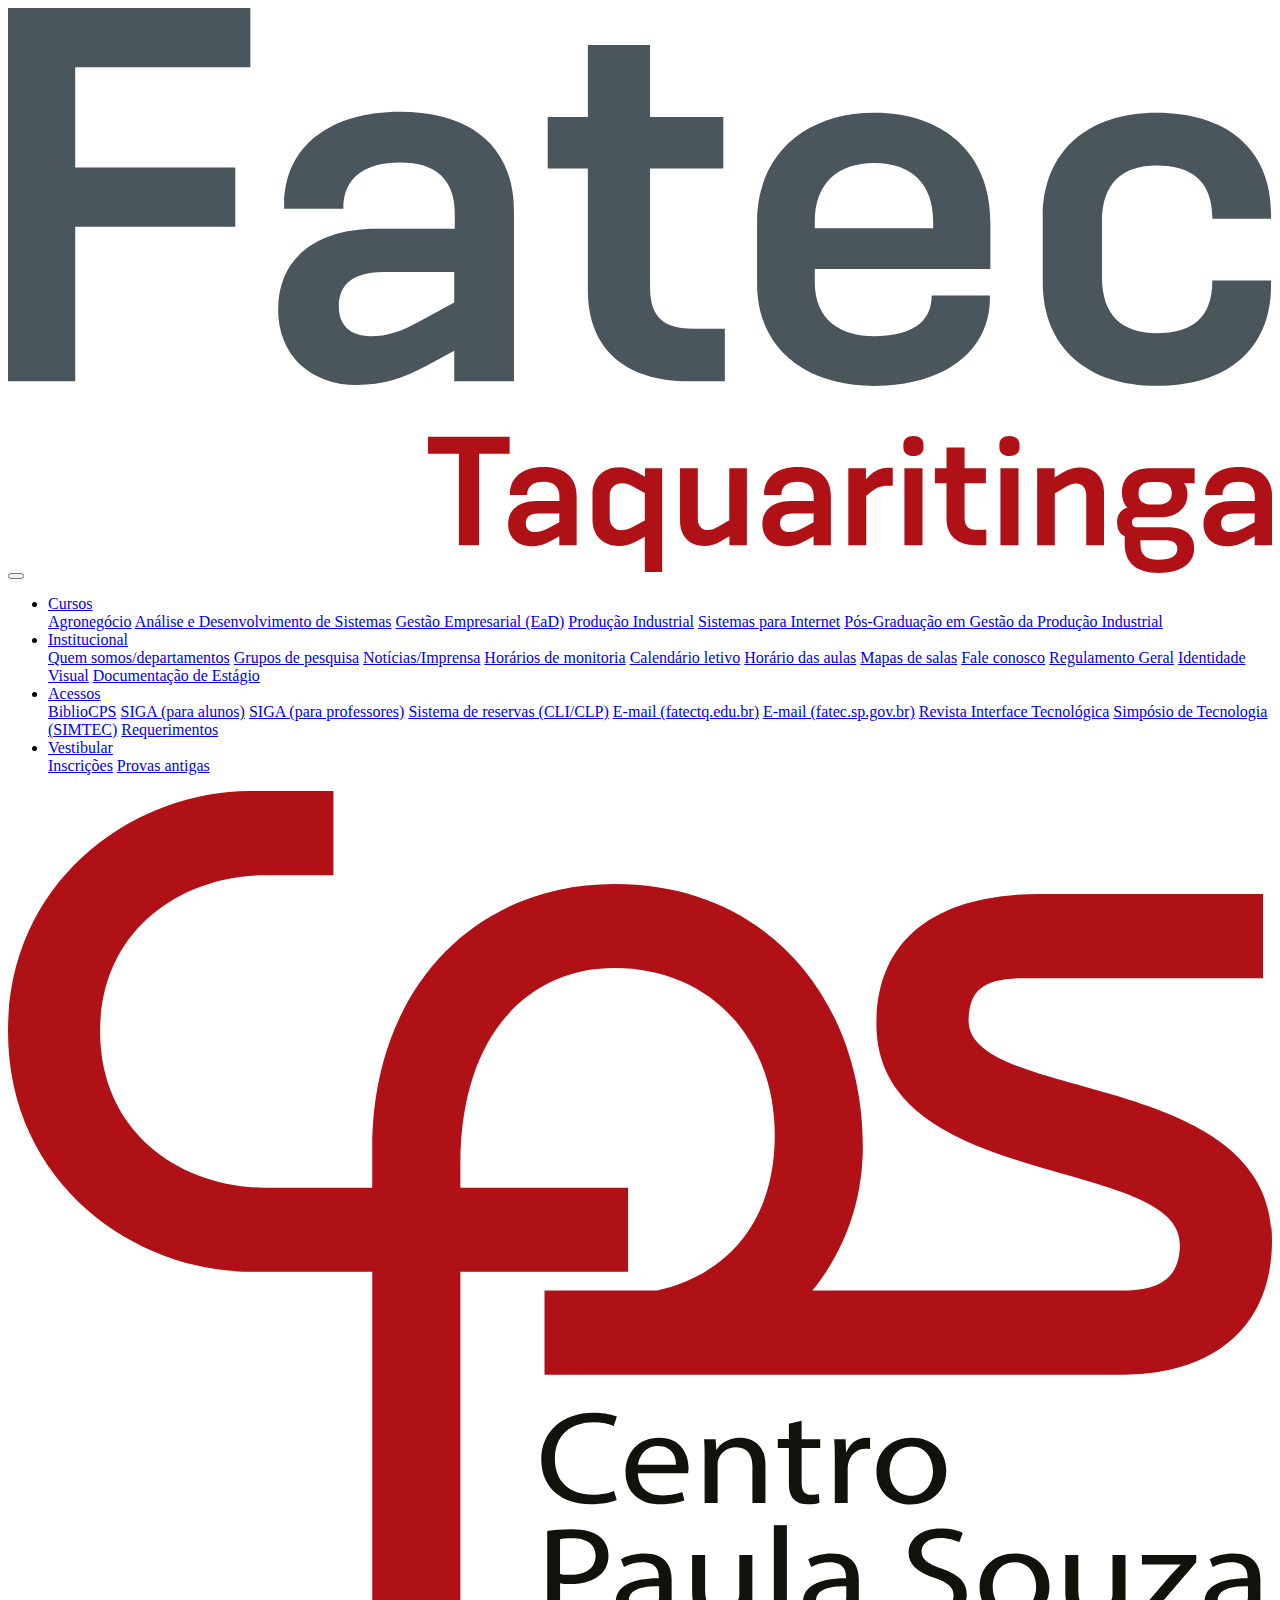
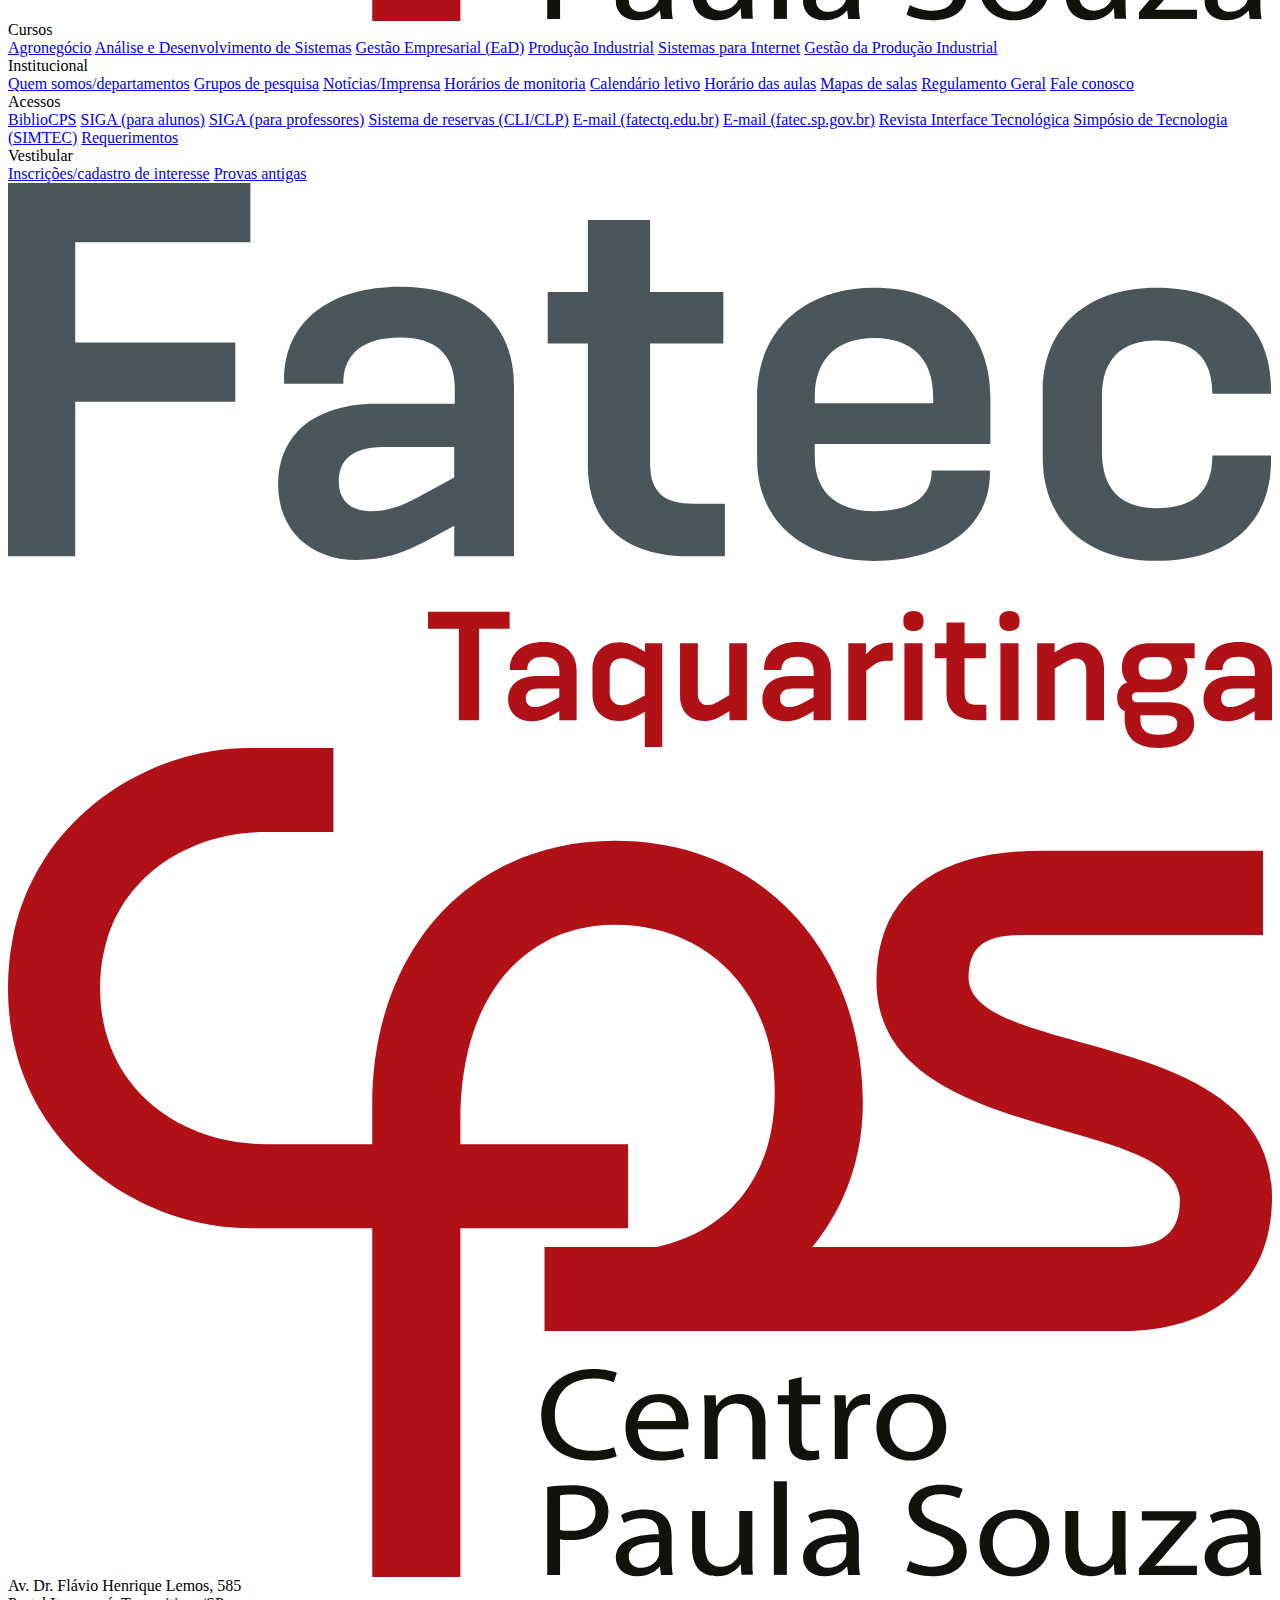
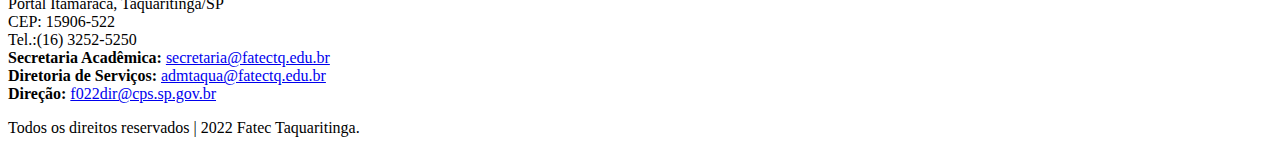
<file: requerimentos.html>
<html lang="pt-BR">
    <head>
    <meta charset="utf-8">
    <meta name="viewport" content="width=device-width, initial-scale=1">
    <meta name="csrf-token" content="vHOGfEWfdsjVriNh5C4J6uqwZacs4Py7kEQFyIAH">

    <title>Faculdade de Tecnologia de Taquaritinga - Fatec Taquaritinga</title>

    <!-- Fonts -->
    <link rel="stylesheet" href="https://fonts.googleapis.com/css2?family=Nunito:wght@400;600;700&amp;display=swap">

    <!-- Styles -->
    <link href="https://cdn.jsdelivr.net/npm/bootstrap@5.0.0-beta2/dist/css/bootstrap.min.css" rel="stylesheet" integrity="sha384-BmbxuPwQa2lc/FVzBcNJ7UAyJxM6wuqIj61tLrc4wSX0szH/Ev+nYRRuWlolflfl" crossorigin="anonymous">
    <link rel="stylesheet" href="https://www.fatectq.edu.br/css/site.css">

    <!-- Scripts -->
    <script src="https://www.fatectq.edu.br/js/site.js" defer=""></script>
</head>
<body class="d-flex flex-column">

    <nav class="navbar navbar-expand-lg navbar-light bg-white py-3">
    <div class="container justify-content-around">
        <a class="navbar-brand" href="/">
            <img src="img/logoFatec.svg" alt="Fatec Taquaritinga">
        </a>

        <button class="navbar-toggler" type="button" data-bs-toggle="collapse" data-bs-target="#menuTopo" aria-controls="menuTopo" aria-expanded="false" aria-label="Exibir links">
            <span class="navbar-toggler-icon"></span>
        </button>

        <div class="collapse navbar-collapse text-center" id="menuTopo">
            <ul class="navbar-nav mx-auto">
            <li class="nav-item dropdown">
                <a class="nav-link" href="#" id="navbarDropdownCursos" role="button" data-bs-toggle="dropdown" aria-haspopup="true" aria-expanded="false">
                Cursos
                </a>
                <div class="dropdown-menu" aria-labelledby="navbarDropdownCursos">
                    <a class="dropdown-item" href="https://www.fatectq.edu.br/curso/agronegocio">Agronegócio</a>
                    <a class="dropdown-item" href="https://www.fatectq.edu.br/curso/analise-e-desenvolvimento-de-sistemas">Análise e Desenvolvimento de Sistemas</a>
                    <a class="dropdown-item" href="https://www.fatectq.edu.br/curso/gestao-empresarial">Gestão Empresarial (EaD)</a>
                    <a class="dropdown-item" href="https://www.fatectq.edu.br/curso/gestao-da-producao-industrial">Produção Industrial</a>
                    <a class="dropdown-item" href="https://www.fatectq.edu.br/curso/sistemas-para-internet">Sistemas para Internet</a>
                    <a class="dropdown-item" href="https://www.fatectq.edu.br/curso/gestao-da-producao-industrial">Pós-Graduação em Gestão da Produção Industrial</a>
                    
                </div>
            </li>
            <li class="nav-item dropdown">
                <a class="nav-link" href="#" id="navbarDropdownInst" role="button" data-bs-toggle="dropdown" aria-haspopup="true" aria-expanded="false">
                Institucional
                </a>
                <div class="dropdown-menu" aria-labelledby="navbarDropdownInst">
                    <a class="dropdown-item" href="/sobre">Quem somos/departamentos</a>
                    
                    
                    <a class="dropdown-item" href="/grupos-de-pesquisa">Grupos de pesquisa</a>
                    
                    
                    <a class="dropdown-item" href="/noticias">Notícias/Imprensa</a>
                    
                    <a class="dropdown-item" href="/monitoria">Horários de monitoria</a>
                    <a class="dropdown-item" href="/calendario-letivo">Calendário letivo</a>
                    <a class="dropdown-item" href="/horario-das-aulas">Horário das aulas</a>
                    <a class="dropdown-item" href="/mapa-de-salas">Mapas de salas</a>
                    <a class="dropdown-item" href="/contato">Fale conosco</a>
                    <a class="dropdown-item" href="/regulamento-geral">Regulamento Geral</a>
                    <a class="dropdown-item" href="/identidade-visual">Identidade Visual</a>
                    <a class="dropdown-item" href="/documentacao-de-estagio">Documentação de Estágio</a>
                </div>
            </li>
            <li class="nav-item dropdown">
                <a class="nav-link" href="#" id="navbarDropdownAcc" role="button" data-bs-toggle="dropdown" aria-haspopup="true" aria-expanded="false">
                Acessos
                </a>
                <div class="dropdown-menu" aria-labelledby="navbarDropdownAcc">
                    <a class="dropdown-item" target="_blank" href="http://www.biblio.cps.sp.gov.br/">BiblioCPS</a>
                    <a class="dropdown-item" target="_blank" href="https://siga.cps.sp.gov.br/aluno/login.aspx">SIGA (para alunos)</a>
                    <a class="dropdown-item" target="_blank" href="https://siga.cps.sp.gov.br/fatec/login.aspx">SIGA (para professores)</a>
                    
                    <a class="dropdown-item" target="_blank" href="http://reserva.fatectq.edu.br/">Sistema de reservas (CLI/CLP)</a>
                    <a class="dropdown-item" target="_blank" href="http://mail.fatectq.edu.br/">E-mail (fatectq.edu.br)</a>
                    <a class="dropdown-item" target="_blank" href="http://mail.fatec.sp.gov.br/">E-mail (fatec.sp.gov.br)</a>
                    <a class="dropdown-item" target="_blank" href="http://revista.fatectq.edu.br/">Revista Interface Tecnológica</a>
                    <a class="dropdown-item" target="_blank" href="http://simtec.fatectq.edu.br/">Simpósio de Tecnologia (SIMTEC)</a>
                    <a class="dropdown-item" target="_blank" href="requerimentos.html">Requerimentos</a>   
                </div>
            </li>     
            <li class="nav-item dropdown">
                <a class="nav-link" href="#" id="navbarDropdownVest" role="button" data-bs-toggle="dropdown" aria-haspopup="true" aria-expanded="false">
                Vestibular
                </a>
                <div class="dropdown-menu" aria-labelledby="navbarDropdownAcc">
                    
                    <a class="dropdown-item" target="_blank" href="https://vestibularfatec.com.br">Inscrições</a>                        
                    <a class="dropdown-item" target="_blank" href="http://vestibularfatec.com.br/provas-gabaritos/">Provas antigas</a>
                </div>
            </li>  
            </ul>     
        </div>  
        <a class="navbar-brand-2 d-none d-md-block">
            <img src="img/logoCPS.svg" alt="CPS">
        </a>   
    </div>
    </nav>

    <footer>
        <div class="container py-4">
            <div class="row fnivel1">
                <div class="col-12 col-md-3">
                    <div class="titulo-footer">Cursos</div>
                    <a class="link-footer" href="/curso/agronegocio">Agronegócio</a>
                    <a class="link-footer" href="/curso/analise-e-desenvolvimento-de-sistemas">Análise e Desenvolvimento de Sistemas</a>
                    <a class="link-footer" href="/curso/gestao-empresarial">Gestão Empresarial (EaD)</a>              
                    <a class="link-footer" href="/curso/producao-industrial">Produção Industrial</a>
                    <a class="link-footer" href="/curso/sistemas-para-internet">Sistemas para Internet</a>
                    <a class="link-footer" href="/curso/gestao-da-producao-industrial">Gestão da Produção Industrial</a>   
                </div>
                <div class="col-12 col-md-3">
                    <div class="titulo-footer">Institucional</div>
                    <a class="link-footer" href="https://www.fatectq.edu.br/sobre">Quem somos/departamentos</a>
                    
                    
                    <a class="link-footer" href="https://www.fatectq.edu.br/grupos-de-pesquisa">Grupos de pesquisa</a>
                    
                    <a class="link-footer" href="https://www.fatectq.edu.br/noticias">Notícias/Imprensa</a>
                    
                    <a class="link-footer" href="https://www.fatectq.edu.br/monitoria">Horários de monitoria</a>
                    <a class="link-footer" href="https://www.fatectq.edu.br/calendario-letivo">Calendário letivo</a>
                    <a class="link-footer" href="https://www.fatectq.edu.br/horario-das-aulas">Horário das aulas</a>
                    <a class="link-footer" href="https://www.fatectq.edu.br/mapa-de-salas">Mapas de salas</a>
                    <a class="link-footer" href="https://www.fatectq.edu.br/regulamento-geral">Regulamento Geral</a>
                    <a class="link-footer" href="https://www.fatectq.edu.br/contato">Fale conosco</a>                  
                </div>
                <div class="col-12 col-md-3">
                    <div class="titulo-footer">Acessos</div>
                    <a class="link-footer" target="_blank" href="http://www.biblio.cps.sp.gov.br/">BiblioCPS</a>
                    <a class="link-footer" target="_blank" href="https://siga.cps.sp.gov.br/aluno/login.aspx">SIGA (para alunos)</a>
                    <a class="link-footer" target="_blank" href="https://siga.cps.sp.gov.br/fatec/login.aspx">SIGA (para professores)</a>
                    
                    <a class="link-footer" target="_blank" href="http://reserva.fatectq.edu.br/">Sistema de reservas (CLI/CLP)</a>
                    <a class="link-footer" target="_blank" href="http://mail.fatectq.edu.br/">E-mail (fatectq.edu.br)</a>
                    <a class="link-footer" target="_blank" href="http://mail.fatec.sp.gov.br/">E-mail (fatec.sp.gov.br)</a>
                    <a class="link-footer" target="_blank" href="http://revista.fatectq.edu.br/">Revista Interface Tecnológica</a>
                    <a class="link-footer" target="_blank" href="http://simtec.fatectq.edu.br/">Simpósio de Tecnologia (SIMTEC)</a>      
                    <a class="link-footer" target="_blank" href="requerimentos.html">Requerimentos</a>   
                </div>
                <div class="col-12 col-md-3">
                    <div class="titulo-footer">Vestibular</div>
                    <a class="link-footer" target="_blank" href="https://forms.gle/oBGSmShRrpoDnD2D7">Inscrições/cadastro de interesse</a>
                    <a class="link-footer" target="_blank" href="http://vestibularfatec.com.br/provas-gabaritos/">Provas antigas</a>                    
                </div>
            </div>
            <div class="separador-footer"></div>
            <div class="d-flex flex-wrap my-2 endereco-fone">
                <div>
                    <img src="img/logoFatec.svg" alt="Fatec Taquaritinga">
                </div>
                <div>
                    <img src="img/logoCPS.svg" alt="CPS">
                </div>
                <div>
                        Av. Dr. Flávio Henrique Lemos, 585<br>
                        Portal Itamaracá, Taquaritinga/SP<br>
                        CEP: 15906-522
                </div>
                <div>
                    Tel.:(16) 3252-5250<br>
                    
                    <b>Secretaria Acadêmica:</b> <a href="mailto:secretaria@fatectq.edu.br">secretaria@fatectq.edu.br</a><br>
                    <b>Diretoria de Serviços:</b> <a href="mailto:admtaqua@fatectq.edu.br">admtaqua@fatectq.edu.br</a><br>
                    <b>Direção:</b> <a href="mailto:f022dir@cps.sp.gov.br">f022dir@cps.sp.gov.br</a>
                </div>
            </div>
            <div class="separador-footer"></div>
            <p>Todos os direitos reservados | 2022 Fatec Taquaritinga.</p>
        </div>
    </footer>

    <script src="https://cdn.jsdelivr.net/npm/bootstrap@5.0.0-beta2/dist/js/bootstrap.bundle.min.js" integrity="sha384-b5kHyXgcpbZJO/tY9Ul7kGkf1S0CWuKcCD38l8YkeH8z8QjE0GmW1gYU5S9FOnJ0" crossorigin="anonymous"></script>


</body></html>
</file>
